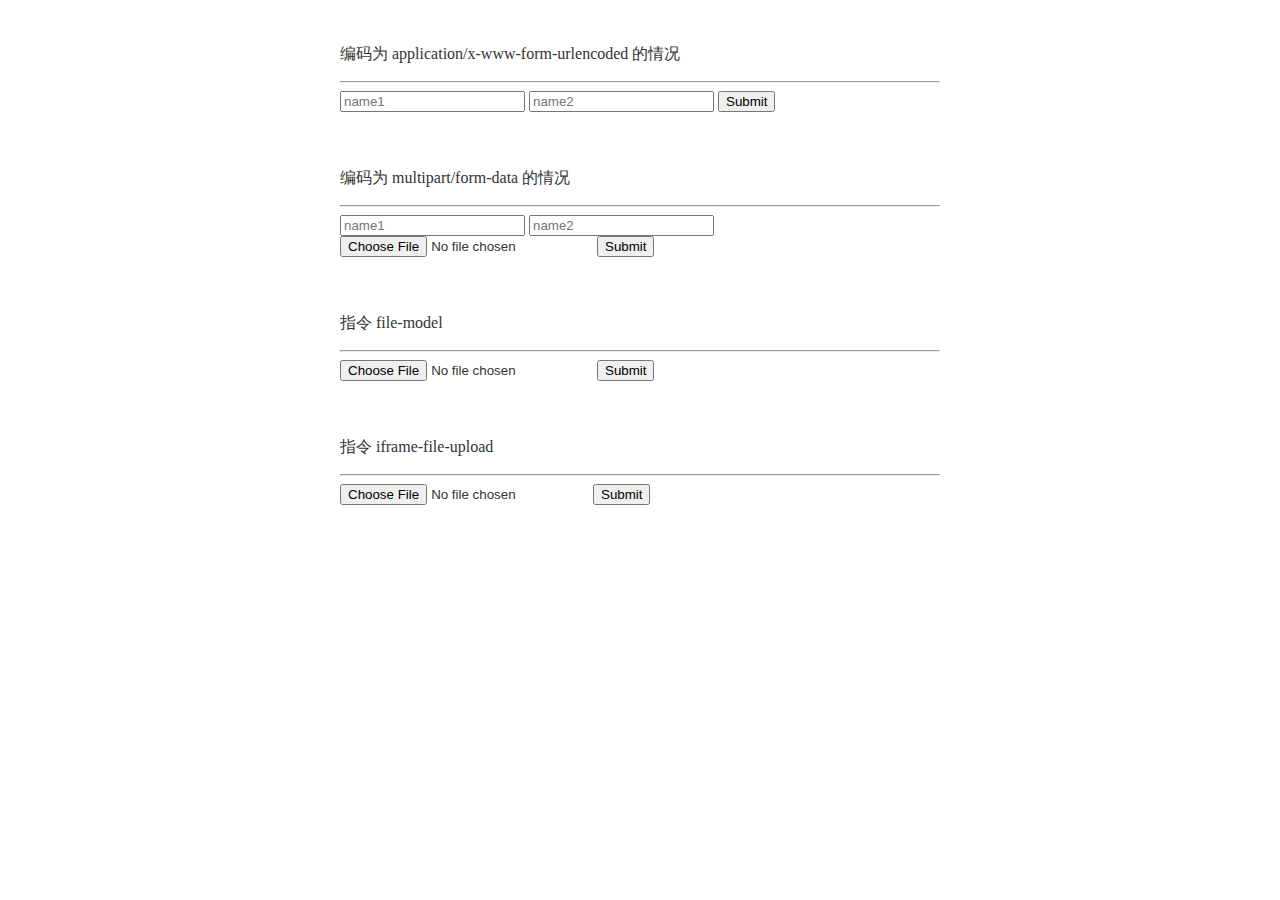
<file: examples/fileupload-with-angular/index.html>
<!DOCTYPE html>
<html lang="en">
<head>
	<meta charset="UTF-8">
	<title>upload_with_angular@new4 </title>
    <link rel="stylesheet" href="styles/mystyle.css">
    <!-- <script src="../../libs/jquery.js"></script> -->
    <script src="../../libs/angular.js"></script>
</head>
<body ng-app="myApp">
	<div class="container">
		<div class="item">
			<p>编码为 application/x-www-form-urlencoded 的情况</p>
			<hr>
			<form method="post" action="/" enctype="application/x-www-form-urlencoded">
				<input type="text" name="name1" placeholder="name1">
				<input type="text" name="name2" placeholder="name2">
				<input type="submit">
			</form>
		</div>

		<div class="item">
			<p>编码为 multipart/form-data 的情况</p>
			<hr>
			<form method="post" action="/" enctype="multipart/form-data">
			  <input type="text" name="name1" placeholder="name1">
			  <input type="text" name="name2" placeholder="name2">
			  <input type="file" name="inputfile">
			  <input type="submit">
			</form>
		</div>

		<div ng-controller="myController">
			<div class="item">
				<p>指令 file-model</p>
				<hr>
				<input type="file" file-model="fileToUpload">
				<button type="button" ng-click="sendFile()">Submit</button>
			</div>

			<div class="item">
				<p>指令 iframe-file-upload</p>
				<hr>
				<div iframe-file-upload></div>
			</div>
		</div>
	</div>
  <script src="js/myApp.js"></script>
</body>
</html>
</file>
<file: examples/fileupload-with-angular/styles/mystyle.css>
body{
	color: #333;
}
.container{
	height: 600px;
	width: 600px;
	margin: 0px auto;
	margin-top: 5px;
}
div.item{
	padding: 20px 0px;
}
</file>
